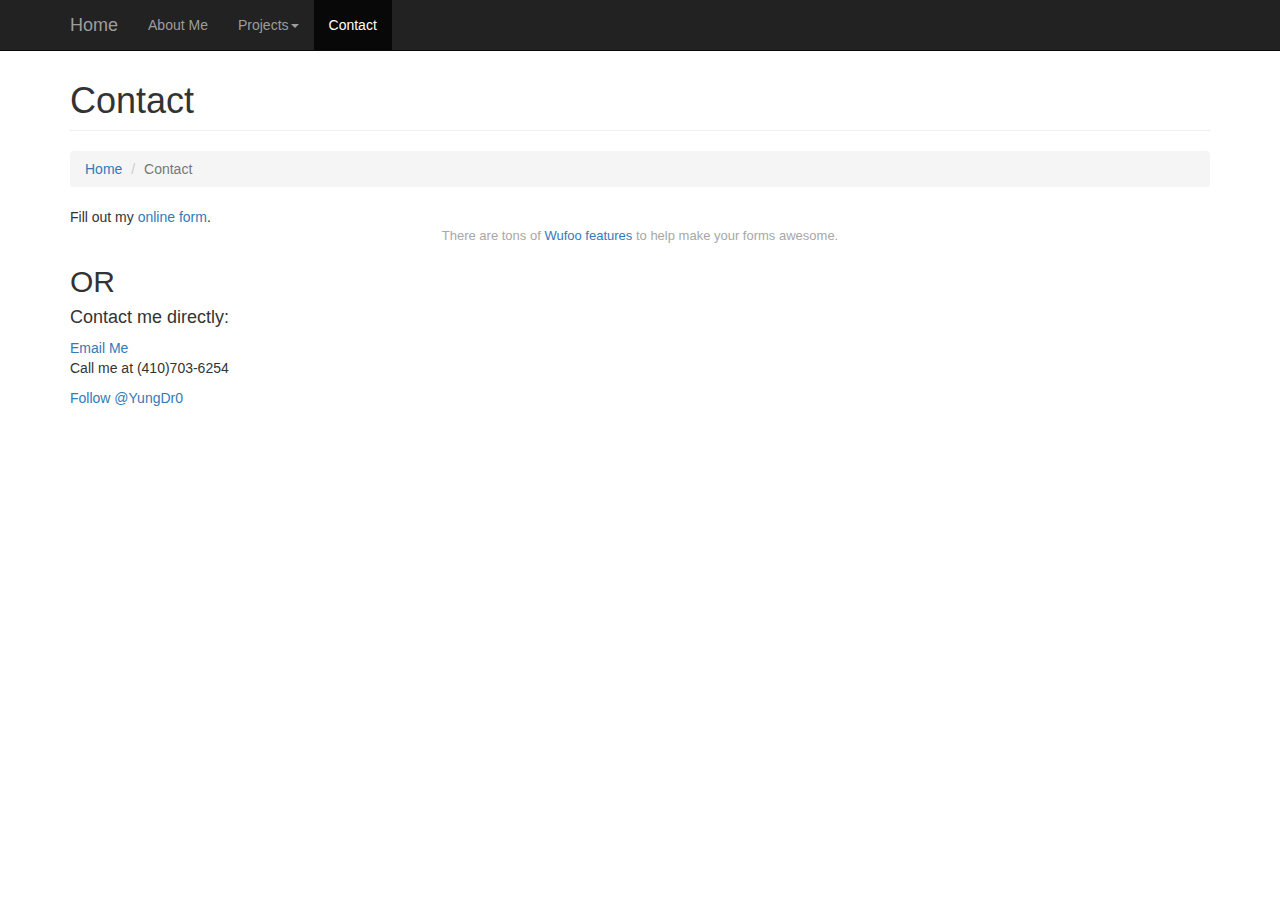
<file: contact.html>
<!DOCTYPE html>
<html lang="en">

<head>

    <meta charset="utf-8">
    <meta http-equiv="X-UA-Compatible" content="IE=edge">
    <meta name="viewport" content="width=device-width, initial-scale=1">
    <meta name="description" content="">
    <meta name="author" content="">

    <title>PMC - Contact</title>

    <!-- Bootstrap Core CSS -->
    <link href="css/bootstrap.min.css" rel="stylesheet">
  


</head>

<body>


    <!-- Navigation -->
    <nav class="navbar navbar-inverse navbar-fixed-top" role="navigation">
        <div class="container">
            <!-- Brand and toggle get grouped for better mobile display -->
            <div class="navbar-header">
                <button type="button" class="navbar-toggle" data-toggle="collapse" data-target="#bs-example-navbar-collapse-1">
                    <span class="sr-only">Toggle navigation</span>
                    <span class="icon-bar"></span>
                    <span class="icon-bar"></span>
                    <span class="icon-bar"></span>
                </button>
                <a class="navbar-brand" href="index.html">Home</a>
            </div>
            <!-- Collect the nav links, forms, and other content for toggling -->
            <div class="collapse navbar-collapse" id="bs-example-navbar-collapse-1">
                <ul class="nav navbar-nav">
                    <li>
                        <a href="about.html">About Me</a>
                    </li>
                    
                    <li class="dropdown">
                        <a href="#" class="dropdown-toggle" data-toggle="dropdown">Projects<b class="caret"></b></a>
                        <ul class="dropdown-menu">
                            <li><a href="SamAdams.html">Samuel Adams</a></li>
                            <li><a href="harley.html">Harley Davidson</a></li>
                            <li><a href="ford.html">Ford Fiesta</a></li>
                            <li><a href="vans.html">Vans</a></li>
                            <li><a href="diesel.html">Diesel</a></li>
                        </ul>
                    </li>
                    <li class="active">
                        <a href="contact.html">Contact</a>
                    </li>
                </ul>
            </div>
            <!-- /.navbar-collapse -->
        </div>
        <!-- /.container -->
    </nav>
<hr>
    <!-- Page Content -->
    <div class="container">

        <!-- Page Heading/Breadcrumbs -->
        <div class="row">
            <div class="col-lg-12">
                <h1 class="page-header">Contact</h1>
                <ol class="breadcrumb">
                    <li><a href="index.html">Home</a>
                    </li>
                    <li class="active">Contact</li>
                </ol>
            </div>
        </div>
 
<!--Contact Form-->
 <div id="wufoo-z1ws7lc20xazz70">
Fill out my <a href="https://drodro2323.wufoo.com/forms/z1ws7lc20xazz70">online form</a>.
</div>
<div id="wuf-adv" style="font-family:inherit;font-size: small;color:#a7a7a7;text-align:center;display:block;">There are tons of <a href="http://www.wufoo.com/features/">Wufoo features</a> to help make your forms awesome.</div>
<script type="text/javascript">var z1ws7lc20xazz70;(function(d, t) {
var s = d.createElement(t), options = {
'userName':'drodro2323',
'formHash':'z1ws7lc20xazz70',
'autoResize':true,
'height':'663',
'async':true,
'host':'wufoo.com',
'header':'show',
'ssl':true};
s.src = ('https:' == d.location.protocol ? 'https://' : 'http://') + 'www.wufoo.com/scripts/embed/form.js';
s.onload = s.onreadystatechange = function() {
var rs = this.readyState; if (rs) if (rs != 'complete') if (rs != 'loaded') return;
try { z1ws7lc20xazz70 = new WufooForm();z1ws7lc20xazz70.initialize(options);z1ws7lc20xazz70.display(); } catch (e) {}};
var scr = d.getElementsByTagName(t)[0], par = scr.parentNode; par.insertBefore(s, scr);
})(document, 'script');</script>


<h2>OR</h2>
<h4>Contact me directly:</h4>
    <a href="mailto:pedroce23@gmail.com">Email Me</a>
    <p>Call me at (410)703-6254</p>

<a href="https://twitter.com/YungDr0" class="twitter-follow-button" data-show-count="false">Follow @YungDr0</a>
<script>!function(d,s,id){var js,fjs=d.getElementsByTagName(s)[0],p=/^http:/.test(d.location)?'http':'https';if(!d.getElementById(id)){js=d.createElement(s);js.id=id;js.src=p+'://platform.twitter.com/widgets.js';fjs.parentNode.insertBefore(js,fjs);}}(document, 'script', 'twitter-wjs');</script>


        
    </div>
    <!-- /.container -->

    <!-- jQuery -->
    <script src="js/jquery.js"></script>

    <!-- Bootstrap Core JavaScript -->
    <script src="js/bootstrap.min.js"></script>

    <!-- Contact Form JavaScript -->
    <!-- Do not edit these files! In order to set the email address and subject line for the contact form go to the bin/contact_me.php file. -->
    <script src="js/jqBootstrapValidation.js"></script>
    <script src="js/contact_me.js"></script>

</body>

</html>
</file>
